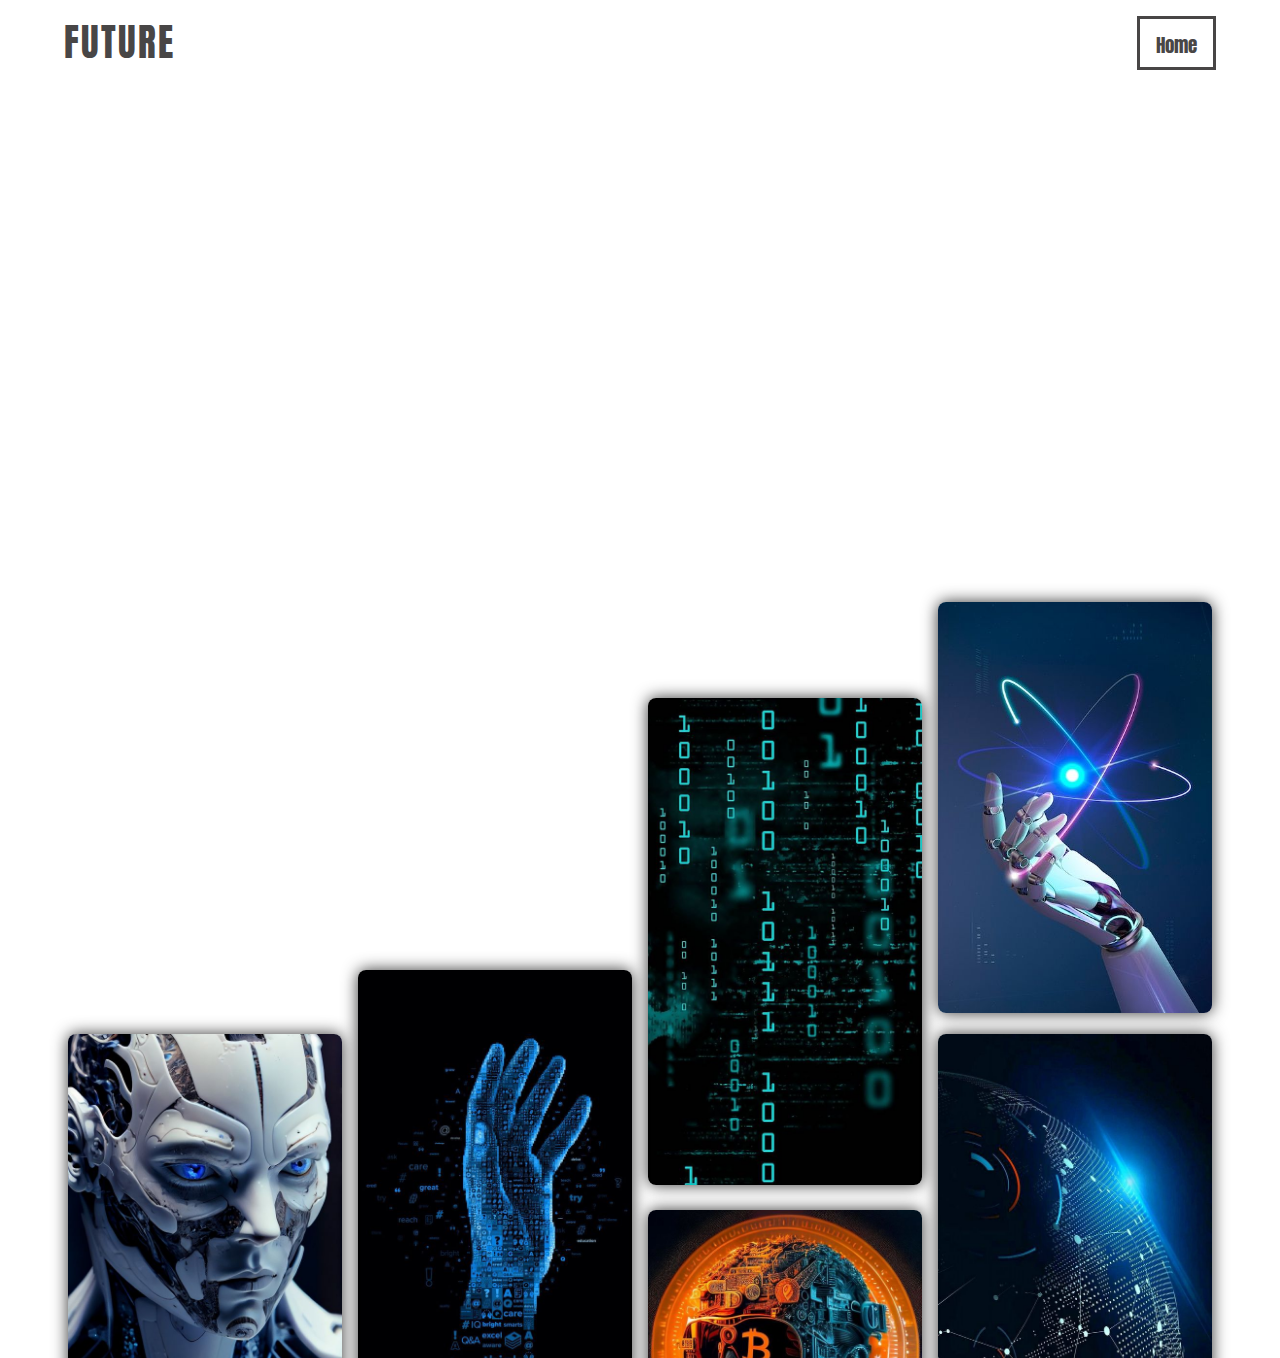
<file: static/pages/gallery.html>
<!DOCTYPE html>
<html lang="en">
<head>
    <meta charset="UTF-8">
    <meta http-equiv="X-UA-Compatible" content="IE=edge">
    <meta name="viewport" content="width=device-width, initial-scale=1.0">
    <meta name="description" content="The page represents future technologies. Here you can see news, iamges and all other information about 
    future technologies, such as AI, robotics etc. The website was relased on 19April, 2023.">
    <meta name="keywords" content="Future, technologies, future technologies, high level techs, robots">
    <meta name="robots" content="noindex, nofollow">
    <meta property="og:title" content="Future Techs">
    <meta properyty="og:image" content="https://i.pinimg.com/564x/11/48/6a/11486a18ec6bbf443c043d9acd1122e2.jpg">
    <link rel="stylesheet" href="../css/reset.css">
    <link rel="stylesheet" href="../css/style.css">
    <link rel="stylesheet" href="../css/hamburger-menu.css">
    <link rel="stylesheet" href="../css/gallery-page.css">
    <script src="../js/gallery-page.js" defer></script>
    <script src="../js/hamburger-menu.js" defer></script>
    <title>Gallery</title>
</head>
<body>
    <header id="web-header">
        <div class="container">
            <nav class="header-navigation">
                <a href="../../index.html"><h2 class="logo">URE</h2></a>
                <ul class="menu-list-desktop">
                    <a href="../../index.html" >
                        <li>Home</li>
                    </a>
                </ul>
                <!--  -->
                <div class="burg-menu">
                <div id="menu">
                    <div id="menu-bar">
                      <div id="bar1" class="bar"></div>
                      <div id="bar2" class="bar"></div>
                      <div id="bar3" class="bar"></div>
                    </div>
                    <nav class="nav" id="nav">
                      <ul>
                        <a href="../../index.html">
                            <li>Home</li>
                        </a>
                    </ul>
                    </nav> 
                  </div>
                  <div class="menu-bg" id="menu-bg"></div>
                </div>
            </nav>
        </div>
    </header>
    <main>
        <div class="container">
            <div class="gallery" id="gallery">
                <div class="gallery-item">
                    <div class="content"><img src="../images/gallery-images/robo-1.jpg" alt=""></div>
                </div>
                <div class="gallery-item">
                    <div class="content"><img src="../images/gallery-images/robo-2.jpg" alt=""></div>
                </div>
                <div class="gallery-item">
                    <div class="content"><img src="../images/gallery-images/robo-3.jpg" alt=""></div>
                </div>
                <div class="gallery-item">
                    <div class="content"><img src="../images/gallery-images/robo-4.jpg" alt=""></div>
                </div>
                <div class="gallery-item">
                    <div class="content"><img src="../images/gallery-images/robo-5.jpg" alt=""></div>
                </div>
                <div class="gallery-item">
                    <div class="content"><img src="../images/gallery-images/robo-6.jpg" alt=""></div>
                </div>
                <div class="gallery-item">
                    <div class="content"><img src="../images/gallery-images/robo-7.jpg" alt=""></div>
                </div>
                <div class="gallery-item">
                    <div class="content"><img src="../images/gallery-images/robo-8.jpg" alt=""></div>
                </div>
                <div class="gallery-item">
                    <div class="content"><img src="../images/gallery-images/robo-9.jpg" alt=""></div>
                </div>
                <div class="gallery-item">
                    <div class="content"><img src="../images/gallery-images/robo-10.jpg" alt=""></div>
                </div>
                <div class="gallery-item">
                    <div class="content"><img src="../images/gallery-images/robo-11.jpg" alt=""></div>
                </div>
                <div class="gallery-item">
                    <div class="content"><img src="../images/gallery-images/robo-12.jpg" alt=""></div>
                </div>
                <div class="gallery-item">
                    <div class="content"><img src="../images/gallery-images/robo-13.jpg" alt=""></div>
                </div>
                <div class="gallery-item">
                    <div class="content"><img src="../images/gallery-images/robo-14.jpg" alt=""></div>
                </div>
                <div class="gallery-item">
                    <div class="content"><img src="../images/gallery-images/robo-15.jpg" alt=""></div>
                </div>
                <div class="gallery-item">
                    <div class="content"><img src="../images/gallery-images/robo-10.jpg" alt=""></div>
                </div>
            </div>
        </div>
    </main>
    
</body>
</html>
</file>
<file: static/css/style.css>
@font-face {
    font-family: anton-regular;
    src: url(../fonts/Anton/Anton-Regular.ttf);
}
@font-face {
    font-family: open-sans-regular;
    src: url(../fonts/Open_Sans/OpenSans-Regular.ttf);
}
@font-face{
    font-family: ubuntu-regular;
    src: url(../fonts/Ubuntu/Ubuntu-Regular.ttf);
}
:root
{
    --main-white: #FFFFFF;
    --main-light-blue: #00FFFF;
    /* --slate-gray: #708090; */
    --slate-gray: #484646;
}
html
{
    scroll-behavior: smooth;
    /* scrollbar-width: thin; */
    scrollbar-color: var(--main-light-blue) var(--main-white);

}
::-webkit-scrollbar
{
    width: 0.7em;
}
::-webkit-scrollbar-track
{
    border-radius: 10px;
    background: var(--slate-gray);
}
::-webkit-scrollbar-thumb
{
    border-radius: 10px;
    background: var(--main-light-blue);
}
body
{
    background-color: var(--main-white);
    font-family: anton-regular, sans-serif;
    overflow-x: hidden;
}
section
{
    margin-bottom: 2rem;
}
.container
{
    max-width: 1920px;
    width: 90%;
    margin: 0 auto;
}

.header-navigation
{
    display: flex;
    align-items: center;
    justify-content: space-between;
    padding: 1rem 0;
}
.header-navigation
.logo
{
    font-size: 2.3rem;
    line-height: 3rem;
    letter-spacing: 2px;
    color: var(--slate-gray);
}
.header-navigation
.logo:before
{
    content: "FUT";
    /* color: #00BFFF; */
    /* color: var(--main-light-blue); */
}
.header-navigation
.menu-list-desktop
{
    display: flex;
    align-items: center;
    gap: 3rem;
}
.header-navigation
.menu-list-desktop
 a
{
    font-size: 1.2rem;
    color: var(--slate-gray);
    height: 1rem;
    position: relative;
}
.menu-list-desktop a:after
{
    content: "";
    position: absolute;
    width: 0;
    height: 3px;
    left: 0;
    bottom: -10px;
    transition: 0.3s;
    background-color: var(--slate-gray);
}
.menu-list-desktop a:not(.menu-list-desktop a:nth-child(1)):hover:after
{
    width: 100%;
}
.menu-list-desktop a:nth-child(1)
{
    border: 3px solid var(--slate-gray);
    padding: 1rem;
    padding-bottom: 2rem;
}

/* Burger menu */
.burger-menu-container
{
    position: relative;
    display: flex;
    flex-direction: column;
    align-items: flex-end;
    display: none;
    z-index: 1000;
}
.burger-menu-closed
{
    display: flex;
    align-items: center;
    flex-direction: column;
    gap: 0.5rem;
    cursor: pointer;
}
.burger-menu-closed div
{
    width: 2rem;
    border: 2px solid var(--slate-gray);
}
.burger-menu-opened
{
    position: absolute;
    border: 2px dashed var(--slate-gray);
    padding: 5rem;
    border-radius: 6px;
    top: 5rem;
    display: none;
}
.burger-menu-navigation ul
{
    display: flex;
    flex-direction: column;
    align-items: center;
    gap: 3rem;
}
.active-burger
{
   display: block;
   transition-duration: 2s;
}
/* First section */
.first-section-container
{
    display: flex;
    align-items: center;
    justify-content: flex-start;
    width: 100%;
    background-color: #e3e5e7;
}
.first-section-left
{
    background-image:url("../images/first-section-images/Robot-desktop.jpeg");
    max-width: 1080px;
    height: 1000px;
    width: 100%;
}
.first-section-right
{
    background-color: var(--main-light-blue);
    max-width: 600px;
    width: 100%;
    height: 1000px;
}
.first-section-right
.first-section-text-part
{
    display: flex;
    flex-direction: column;
    align-items: flex-start;
    gap: 3rem;
    padding: 3rem;
    max-width: 600px;
    border: 4px solid var(--main-white);
    color: var(--slate-gray);
    transform: translate(-20%, 50%);
}
.first-section-text-part
h2
{
    font-family: anton-regular, sans-serif;
    font-size: 5rem;
    line-height: 5rem;
    letter-spacing: 0.5rem;
    text-align: left;
}
.first-section-text-part
p
{
    font-family: open-sans-regular, sans-serif;
    font-size: 24px;
    line-height: 3rem;
}
/* footer */
footer
{
    background-color: #353739;
    padding: 5rem 0;
}
.footer-container
{
    display: flex;
    flex-direction: column;
    align-items: center;
    width: 100%;
    align-items: center;
    gap: 4rem;
}
.footer-container
.footer-title
{
    font-family: ubuntu-regular, sans-serif;
    font-size: 30px;
    line-height: 1.5rem;
    color: var(--main-white);
}
.footer-media-icons
{
    display: flex;
    align-items: center;
    gap: 2rem;
}
.media-icon-size
{
     width: 24px;
    height: 24px;
    cursor: pointer;
}
.footer-media-icon-facebook
{
   transition: 0.3s;
    background-image: url("../images/footer/footer-icons/facebook-white.png");
}
.footer-media-icon-twitter
{
   transition: 0.3s;
    background-image: url("../images/footer/footer-icons/twitter-white.png");
}
.footer-media-icon-instagram
{
   transition: 0.3s;
    background-image: url("../images/footer/footer-icons/instagram-white.png");
}
.footer-media-icon-linkedin
{
   transition: 0.3s;
    background-image: url("../images/footer/footer-icons/linkedin-white.png");
}

.footer-media-icon-facebook:hover
{
   
    background-image: url("../images/footer/footer-icons/facebook-blue.png");
}
.footer-media-icon-twitter:hover
{
    background-image: url("../images/footer/footer-icons/twitter-blue.png");
}
.footer-media-icon-instagram:hover
{
    background-image: url("../images/footer/footer-icons/instagram-blue.png");
}
.footer-media-icon-linkedin:hover
{
    background-image: url("../images/footer/footer-icons/linkedin-blue.png");
}
.footer-container
span
{
    color: #252627;
}
@media screen and (max-width: 1024px)
{
    .header-navigation
    .menu-list-desktop
    {
        display: none;
    }
    .burger-menu-container
    {
        display: flex;
    }
    /* First section, text part */
    .first-section-container
    {
        flex-direction: column;
    }
    .first-section-left
    {
        height: 500px;
    }
    .first-section-right
    {
        height: auto;
        padding: 3rem 1rem;
    }
    .first-section-right
    .first-section-text-part
    {
    transform: translate(0, -50%);
    }
    .first-section-text-part
    h2
    {
        font-size: 3rem;
        line-height: 3rem;
        max-width: 600px;
    }
}
@media screen and (max-width: 560px)
{
    .first-section-right
    .first-section-text-part
    {
    padding: 1rem;
    }
    .first-section-text-part
    h2
    {
        font-size: 1.5rem;
        line-height: 1.5rem;
    }
    .first-section-text-part
    p
    {
    font-size: 1rem;
    line-height: 2rem;
    }

}
</file>
<file: static/css/hamburger-menu.css>
@import "style.css";
.burg-menu
{
    display: none;
}
#menu {
    z-index: 2;
  }
  
  #menu-bar {
    width: 45px;
    height: 40px;
    margin: 30px 0 20px 20px;
    cursor: pointer;
  }
  
  .bar {
    height: 5px;
    width: 100%;
    background-color: var(--slate-gray);
    display: block;
    border-radius: 5px;
    transition: 0.3s ease;
  }
  
  #bar1 {
    transform: translateY(-4px);
  }
  
  #bar3 {
    transform: translateY(4px);
  }
  
  .nav {
    transition: 0.3s ease;
    display: none;
  }
  
  .nav ul {
    padding: 0 22px;
  }
  
  .nav li {
    list-style: none;
    padding: 12px 0;
  }
  
  .nav  a {
    color: white;
    font-size: 20px;
    text-decoration: none;
  }
  
  .nav  a:hover {
    font-weight: bold;
  }
  
  .menu-bg, #menu {
    top: 0;
    left: 0;
    position: absolute;
  }
  
  .menu-bg {
    z-index: 1;
    width: 0;
    height: 0;
    margin: 50px 0 10px 40px;
    background: radial-gradient(circle, var(--slate-gray), var(--slate-gray));
    border-radius: 50%;
    transition: 0.3s ease;
  }
  
  .change {
    display: block;
  }
  
  .change .bar {
    background-color: white;
  }
  
  .change #bar1 {
    transform: translateY(4px) rotateZ(-45deg);
  }
  
  .change #bar2 {
    opacity: 0;
  }
  
  .change #bar3 {
    transform: translateY(-6px) rotateZ(45deg);
  }
  
  .change-bg {
    width: 520px;
    height: 460px;
    transform: translate(-60%,-30%);
  }
@media screen and (max-width: 1024px)
{
    .burg-menu
    {
        display:block;
    }
    .header-navigation
    {
        flex-direction: row-reverse;
    }
}
</file>
<file: static/css/gallery-page.css>
.full {
    position: fixed;
    left: 0;
    top: 0;
    width: 100%;
    height: 100%;
    z-index: 1;
  }
  .full .content {
    background-color: rgba(0,0,0,0.75) !important;
    height: 100%;
    width: 100%;
    display: grid;
  }
  .full .content img {
    left: 50%;
    transform: translate3d(0, 0, 0);
    animation: zoomin 1s ease;
    max-width: 100%;
    max-height: 100%;
    margin: auto;
  }
  .byebye {
    opacity: 0;
  }
  .byebye:hover {
    transform: scale(0.2) !important;
  }
  .gallery {
    display: grid;
    grid-column-gap: 8px;
    grid-row-gap: 8px;
    grid-template-columns: repeat(auto-fill, minmax(250px, 1fr));
    grid-auto-rows: 8px;
  }
  .gallery img {
    max-width: 100%;
    border-radius: 8px;
    box-shadow: 0 0 16px #333;
    transition: all 1.5s ease;
  }
  .gallery img:hover {
    box-shadow: 0 0 32px #333;
  }
  .gallery .content {
    padding: 4px;
  }
  .gallery .gallery-item {
    transition: grid-row-start 300ms linear;
    transition: transform 300ms ease;
    transition: all 0.5s ease;
    cursor: pointer;
  }
  .gallery .gallery-item:hover {
    transform: scale(1.025);
  }
  @media (max-width: 600px) {
    .gallery {
      grid-template-columns: repeat(auto-fill, minmax(30%, 1fr));
    }
  }
  @media (max-width: 400px) {
    .gallery {
      grid-template-columns: repeat(auto-fill, minmax(50%, 1fr));
    }
  }
  @-moz-keyframes zoomin {
    0% {
      max-width: 50%;
      transform: rotate(-30deg);
      filter: blur(4px);
    }
    30% {
      filter: blur(4px);
      transform: rotate(-80deg);
    }
    70% {
      max-width: 50%;
      transform: rotate(45deg);
    }
    100% {
      max-width: 100%;
      transform: rotate(0deg);
    }
  }
  @-webkit-keyframes zoomin {
    0% {
      max-width: 50%;
      transform: rotate(-30deg);
      filter: blur(4px);
    }
    30% {
      filter: blur(4px);
      transform: rotate(-80deg);
    }
    70% {
      max-width: 50%;
      transform: rotate(45deg);
    }
    100% {
      max-width: 100%;
      transform: rotate(0deg);
    }
  }
  @-o-keyframes zoomin {
    0% {
      max-width: 50%;
      transform: rotate(-30deg);
      filter: blur(4px);
    }
    30% {
      filter: blur(4px);
      transform: rotate(-80deg);
    }
    70% {
      max-width: 50%;
      transform: rotate(45deg);
    }
    100% {
      max-width: 100%;
      transform: rotate(0deg);
    }
  }
  @keyframes zoomin {
    0% {
      max-width: 50%;
      transform: rotate(-30deg);
      filter: blur(4px);
    }
    30% {
      filter: blur(4px);
      transform: rotate(-80deg);
    }
    70% {
      max-width: 50%;
      transform: rotate(45deg);
    }
    100% {
      max-width: 100%;
      transform: rotate(0deg);
    }
  }
</file>
